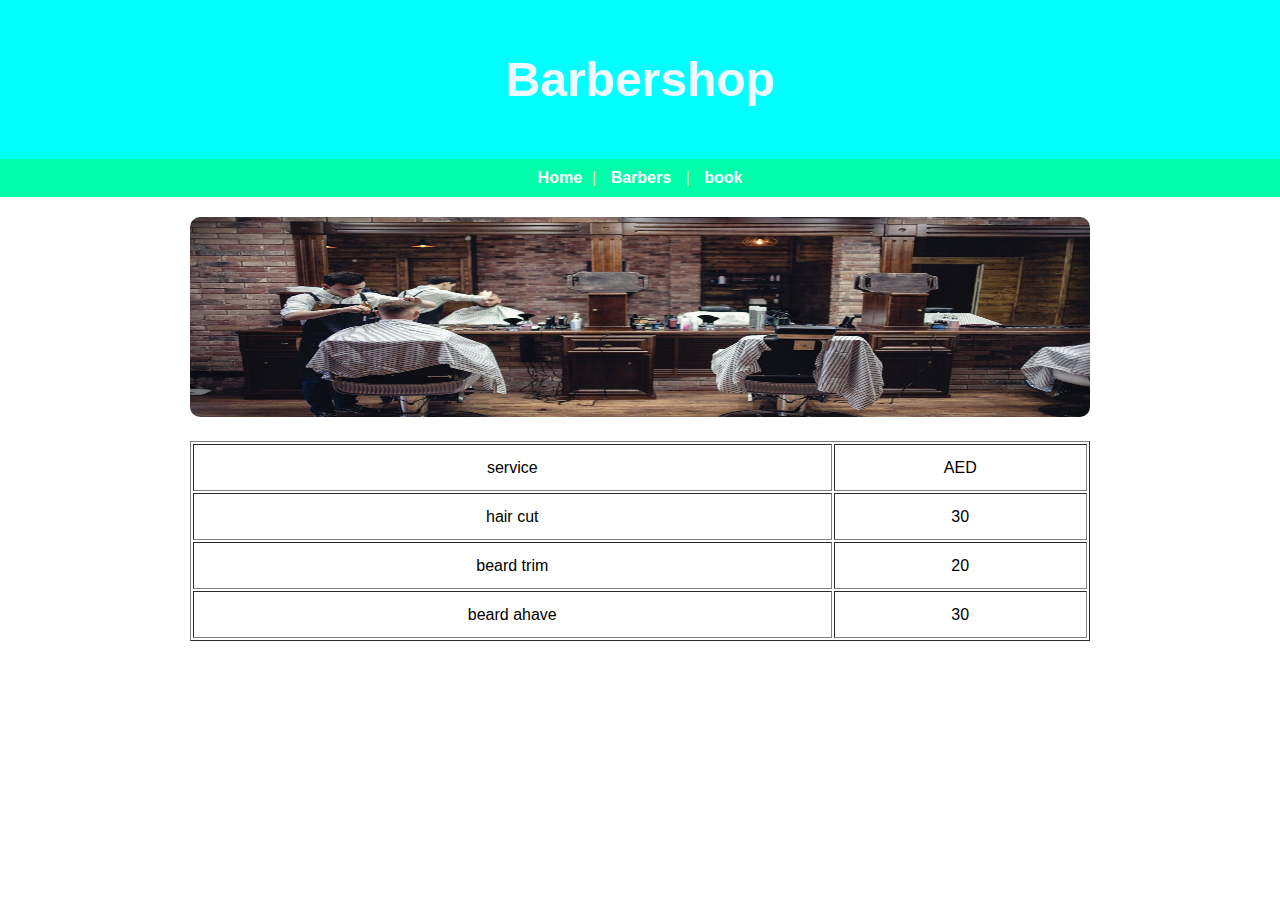
<file: index.html>
<!DOCTYPE html>
<html lang="en">
<head>
    <meta charset="UTF-8">
    <meta name="viewport" content="width=device-width, initial-scale=1.0">
    <title>Document</title>
    <link rel="stylesheet" href="styles.css">
</head>
<body>
    <header>
        <h1>Barbershop</h1>
    </header>
    <nav>
       <a href="index.html">Home</a>|
        <a href="barbers.html">Barbers</a> |
        <a href="book.html">book</a>
    </nav>
    <main>
    <img src="1990.jpeg">
    <table border="1">
 <tr>
        <td>service</td>
        <td>AED</td>
    </tr>
    <tr>
        <td>hair cut</td>
        <td>30</td>
    </tr>
    <tr>
        <td>beard trim</td>
        <td>20</td>
    </tr>
    <tr>
        <td>beard ahave</td>
        <td>30</td>
    </tr>
    </table>

    </main>
</body>
</html>
</file>
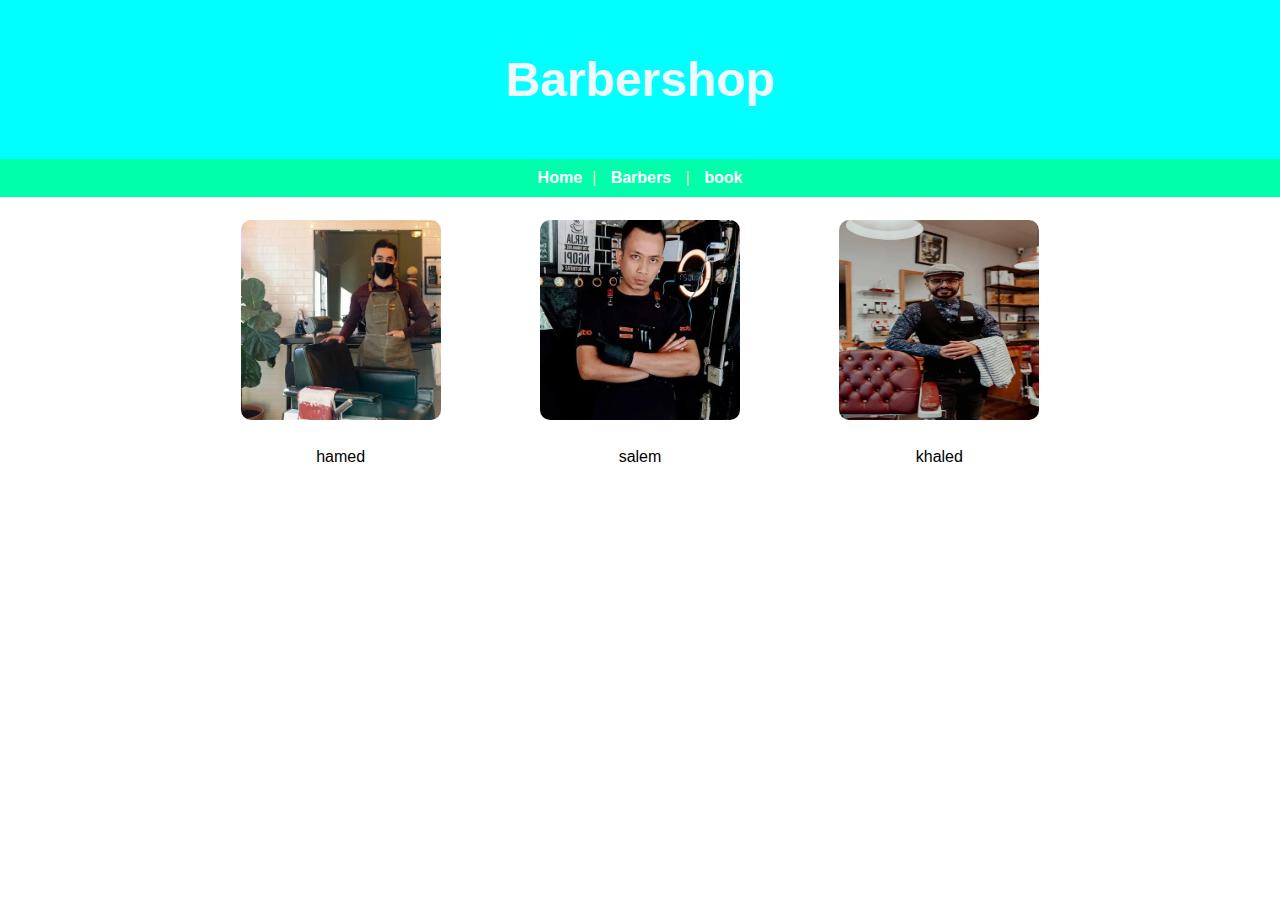
<file: barbers.html>
<!DOCTYPE html>
<html lang="en">
<head>
    <meta charset="UTF-8">
    <meta name="viewport" content="width=device-width, initial-scale=1.0">
    <title>Document</title>
    <link rel="stylesheet" href="styles.css">
</head>
<body>
    <header>
        <h1>Barbershop</h1>
    </header>
    <nav>
       <a href="index.html">Home</a>|
        <a href="barbers.html">Barbers</a> |
        <a href="book.html">book</a>
    </nav>
    <main>
    <table>
<tr>
    <td><img src="099.webp" class="table-img"></td>
    <td><img src="OIF.webp" class="table-img"></td>
    <td><img src="OIP.webp" class="table-img"></td>
</tr>
<tr>
    <td>hamed</td>
    <td> salem</td>
    <td>khaled</td>
</tr>

    </table>

    </main>
</body>
</html>
</file>
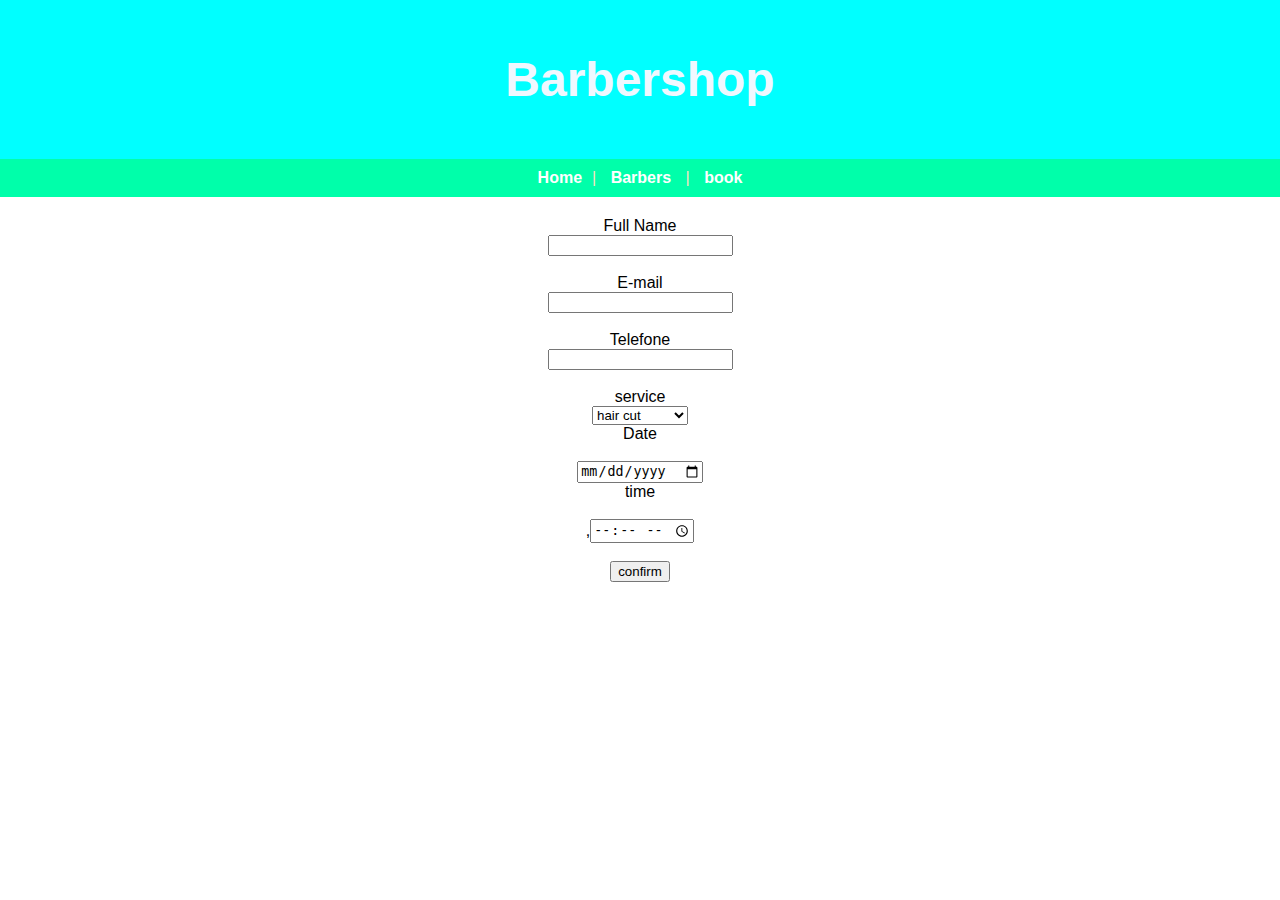
<file: book.html>
<!DOCTYPE html>
<html lang="en">
<head>
    <meta charset="UTF-8">
    <meta name="viewport" content="width=device-width, initial-scale=1.0">
    <title>Document</title>
    <link rel="stylesheet" href="styles.css">
</head>
<body>
    <header>
        <h1>Barbershop</h1>
    </header>
    <nav>
       <a href="index.html">Home</a>|
        <a href="barbers.html">Barbers</a> |
        <a href="book.html">book</a>
    </nav>
    <main>
   <form>
    <label> Full Name</label><br>
    <input type="text"><br><br>
<label>E-mail</label><br>
<input type="email"><br><br>
<label>Telefone</label><br>
<input type="text"><br><br>
<label>service</label><br>
<select name="ser">
  <option value="hair cut">hair cut</option>
  <option value="beard trim">beard trim</option>
  <option value="beard shave">beard shave</option>
</select>
<br>
    <label>Date</label><br><br>
    <input type="date" id="date" name="date"><br>
    <label>time</label><br><br>
    ,<input type="time"><br><br>
    <button type="submit">confirm</button>
   </form>
    </main>
</body>
</html>
</file>
<file: styles.css>
body {
    margin: 0;
    font-family: 'Segoe UI', Tahoma, Geneva, Verdana, sans-serif;
}
header {
    background-color: aqua;
    padding: 20px;
    text-align: center;
    font-size: 24px;
    color: aliceblue;
}
nav {
    background-color: rgb(0, 255, 170);
    color: bisque;
    text-align: center;
    padding: 10px 0;
}
nav a {
    color: white;
    text-decoration: none;
    margin: 0 10px;
    font-weight: bold;

}
nav a:hover{
    color: blueviolet;
}
main{
    text-align: center;
    padding: 20px;
}
main img {
    width: 900px;
    height: 200px;
    margin-bottom: 20px;
    border-radius: 10px;
}
main table {
    width: 900px;
    height: 200px;
    margin-left: auto;
    margin-right: auto;


}
.table-img{
    width: 200px;
    height: 200px;
}
</file>
